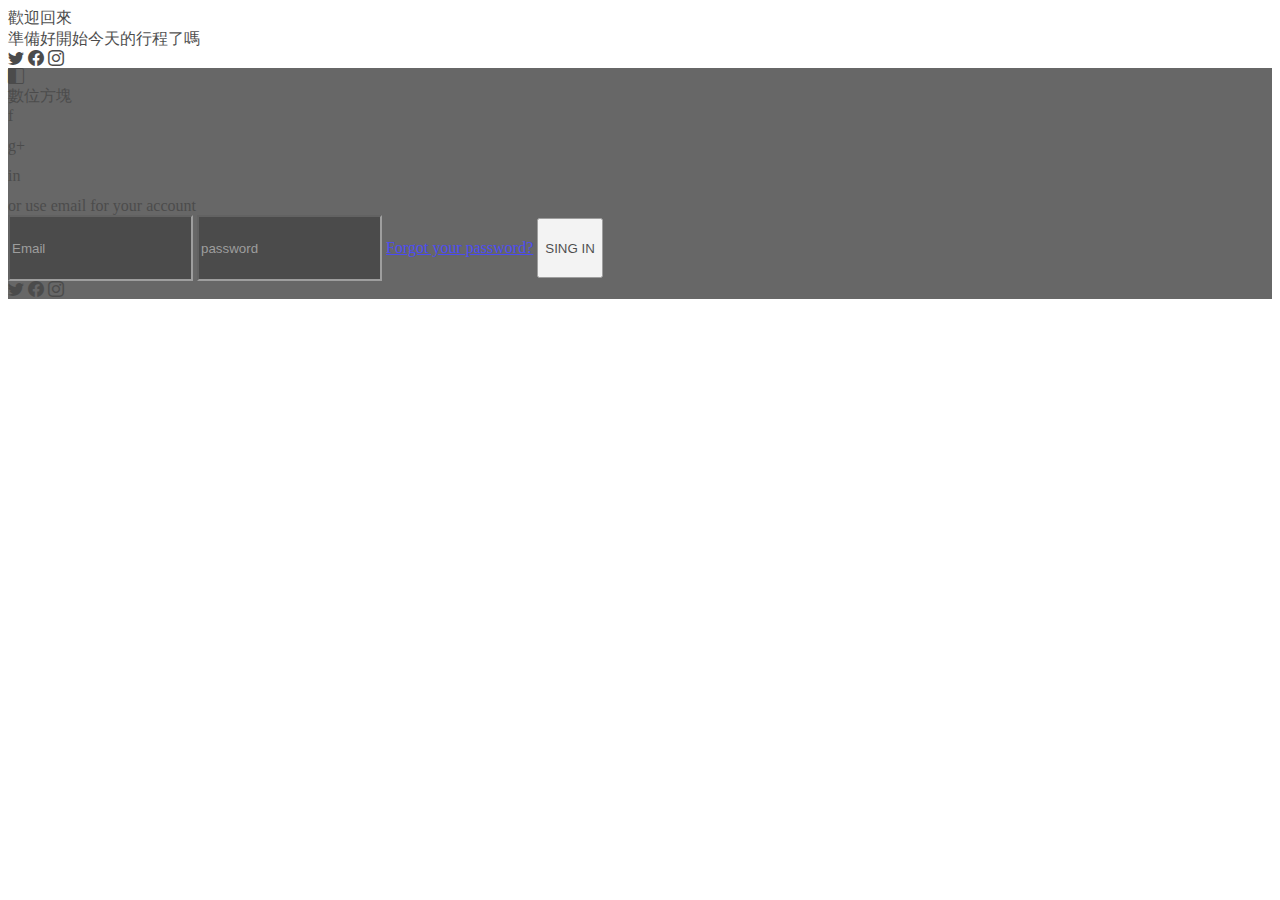
<file: 1116商城/登入畫面.html>
<!DOCTYPE html>
<html lang="en">

<head>
    <meta charset="UTF-8">
    <meta http-equiv="X-UA-Compatible" content="IE=edge">
    <meta name="viewport" content="width=device-width, initial-scale=1.0">
    <title>Document</title>
    <!-- bookstrap CDN -->
    <link href="https://cdn.jsdelivr.net/npm/bootstrap@5.1.3/dist/css/bootstrap.min.css" rel="stylesheet"
        integrity="sha384-1BmE4kWBq78iYhFldvKuhfTAU6auU8tT94WrHftjDbrCEXSU1oBoqyl2QvZ6jIW3" crossorigin="anonymous">
    <!-- icon CDN -->
    <link rel="stylesheet" href="https://cdn.jsdelivr.net/npm/bootstrap-icons@1.10.2/font/bootstrap-icons.css">
    <!-- css -->
    <link rel="stylesheet" href="./css/登入畫面.css">
</head>

<body>
    <section class="login vh-100 w100 d-flex">
        <div
            class="slogan vh-100 w-100 text-white d-none d-lg-flex flex-column align-items-center justify-content-center position-relative">
            <div class="text">
                <div class="title h1">歡迎回來</div>
                <div class="content h2"> 準備好開始今天的行程了嗎</div>
            </div>
            <div class="links position-absolute bottom-0 start-50 translate-middle-x h3">
                <i role="button" class="bi bi-twitter"></i>
                <i role="button" class="bi bi-facebook mx-2"></i>
                <i role="button" class="bi bi-instagram"></i>
            </div>
        </div>
        <div class="login-form vh-100 w-100 position-relative d-flex justify-content-center align-items-center">
            <form action="" class="text-white d-flex flex-column w-75 m-auto">
                <div class="company h1 fw-bolder d-flex align-items-center m-auto">
                    <div class="logo mx-3">
                        <i class="bi bi-square-half"></i>
                    </div>
                    <div class="name my-2">數位方塊</div>
                </div>
                <div class="fast-login d-flex justify-content-center mb-3">
                    <div role="button" class="icon text-center rounded-circle border border-white m-2">f</div>
                    <div role="button" class="icon text-center rounded-circle border border-white m-2">g+</div>
                    <div role="button" class="icon text-center rounded-circle border border-white m-2">in</div>
                </div>
                <div class="hint text-center my-2">or use email for your account</div>
                <input class="text-white border-0 p-3 mb-2" type="email" name="" value="" placeholder="Email">
                <input class="text-white border-0 p-3" type="password" name="" value="" placeholder="password">
                <a href="#" class="forget text-end my-2 text-light">Forgot your password?</a>
                <button class="text-white btn btn-info border-0 rounded-pill h-10" type="submit">SING IN</button>
                <div class="links d-lg-none position-absolute bottom-0 start-50 translate-middle h3">
                    <i role="button" class="bi bi-twitter"></i>
                    <i role="button" class="bi bi-facebook mx-2"></i>
                    <i role="button" class="bi bi-instagram"></i>
                </div>
            </form>
        </div>
    </section>



    <!-- bookstrap JS -->
    <script src="https://cdn.jsdelivr.net/npm/@popperjs/core@2.10.2/dist/umd/popper.min.js"
        integrity="sha384-7+zCNj/IqJ95wo16oMtfsKbZ9ccEh31eOz1HGyDuCQ6wgnyJNSYdrPa03rtR1zdB"
        crossorigin="anonymous"></script>
    <script src="https://cdn.jsdelivr.net/npm/bootstrap@5.1.3/dist/js/bootstrap.min.js"
        integrity="sha384-QJHtvGhmr9XOIpI6YVutG+2QOK9T+ZnN4kzFN1RtK3zEFEIsxhlmWl5/YESvpZ13"
        crossorigin="anonymous"></script>
</body>

</html>
</file>
<file: 1116商城/css/登入畫面.css>
*{
    transition: 0.5s;
}
.login {
    background-image: url('https://www.japaholic.com/storage/files/article_images/NzkyMDIyMDIxODIxMjYxMjkw.jpg');
    background-repeat: no-repeat;
    background-size: cover;
    background-position: center;
    opacity: 0.7;
}

.icon {
    width: 30px;
    height: 30px;
}

.login-form {
    background-color: rgb(39, 39, 39);
}

.login-form input {
    height: 60px;
    background-color: black;
}

.login-form button {
    height: 60px;
}

@media(max-width:991px) {
    .login-form {
        background-color: rgba(255, 255, 255, 0);
    }
}
</file>
